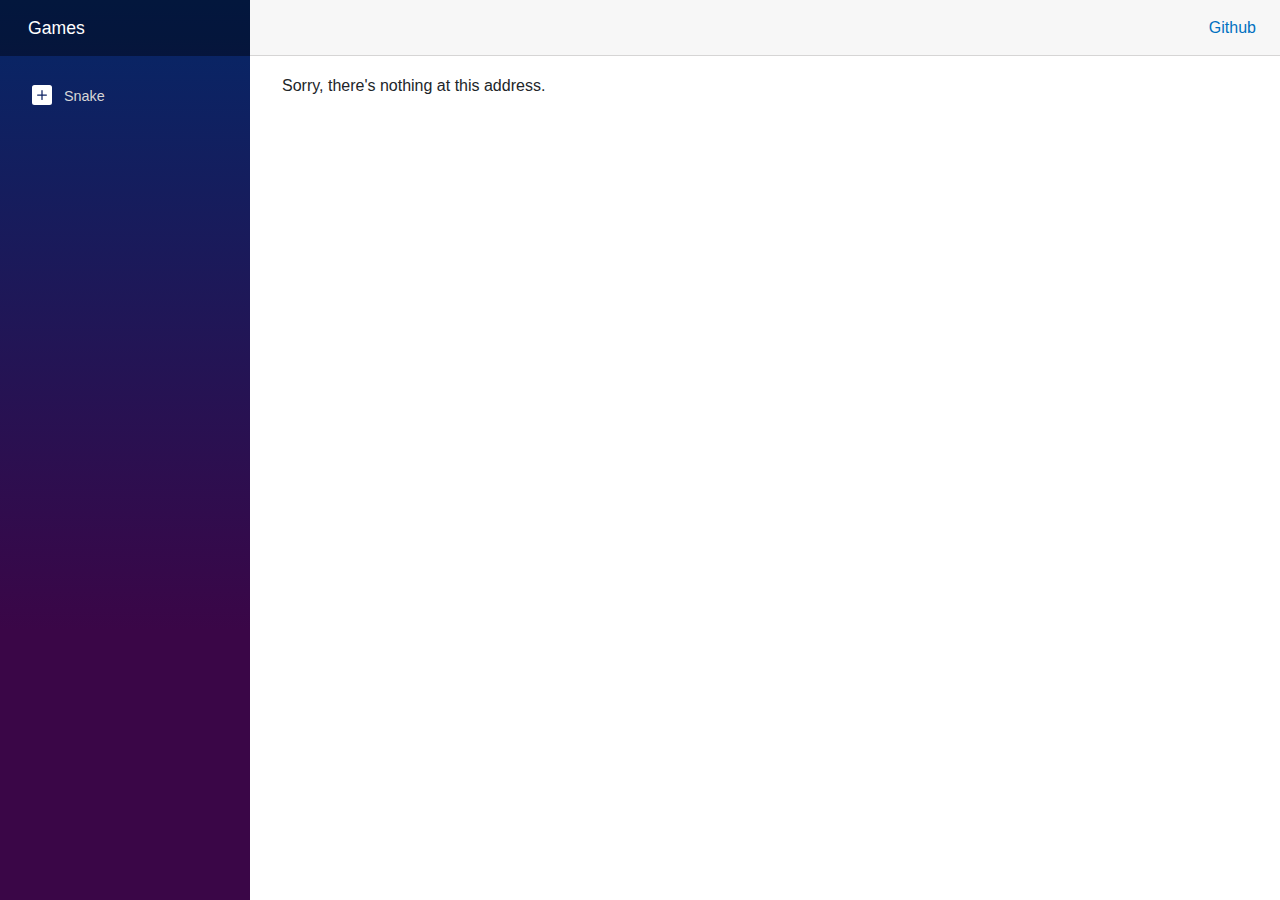
<file: wwwroot/index.html>
<!DOCTYPE html>
<html lang="en">

<head>
    <meta charset="utf-8" />
    <meta name="viewport" content="width=device-width, initial-scale=1.0" />
    <title>Snake</title>
    <base href="/" />
    <link rel="stylesheet" href="css/bootstrap/bootstrap.min.css" />
    <link rel="stylesheet" href="css/app.css" />
    <link rel="icon" type="image/png" href="favicon.png" />
    <link href="Snake.styles.css" rel="stylesheet" />
</head>

<body>
    <div id="app">
        <svg class="loading-progress">
            <circle r="40%" cx="50%" cy="50%" />
            <circle r="40%" cx="50%" cy="50%" />
        </svg>
        <div class="loading-progress-text"></div>
    </div>

    <div id="blazor-error-ui">
        An unhandled error has occurred.
        <a href="" class="reload">Reload</a>
        <a class="dismiss">🗙</a>
    </div>
    <script src="_framework/blazor.webassembly.js"></script>
    <script>
        window.getWindowDimensions = function () {
            return {
                height: window.innerHeight,
                width: window.innerWidth,
            }
        }
    </script>
</body>

</html>
</file>
<file: wwwroot/css/app.css>
html, body {
    font-family: 'Helvetica Neue', Helvetica, Arial, sans-serif;
}

h1:focus {
    outline: none;
}

a, .btn-link {
    color: #0071c1;
}

.btn-primary {
    color: #fff;
    background-color: #1b6ec2;
    border-color: #1861ac;
}

.btn:focus, .btn:active:focus, .btn-link.nav-link:focus, .form-control:focus, .form-check-input:focus {
  box-shadow: 0 0 0 0.1rem white, 0 0 0 0.25rem #258cfb;
}

.content {
    padding-top: 1.1rem;
}

.valid.modified:not([type=checkbox]) {
    outline: 1px solid #26b050;
}

.invalid {
    outline: 1px solid red;
}

.validation-message {
    color: red;
}

#blazor-error-ui {
    background: lightyellow;
    bottom: 0;
    box-shadow: 0 -1px 2px rgba(0, 0, 0, 0.2);
    display: none;
    left: 0;
    padding: 0.6rem 1.25rem 0.7rem 1.25rem;
    position: fixed;
    width: 100%;
    z-index: 1000;
}

    #blazor-error-ui .dismiss {
        cursor: pointer;
        position: absolute;
        right: 0.75rem;
        top: 0.5rem;
    }

.blazor-error-boundary {
    background: url([data-uri]) no-repeat 1rem/1.8rem, #b32121;
    padding: 1rem 1rem 1rem 3.7rem;
    color: white;
}

    .blazor-error-boundary::after {
        content: "An error has occurred."
    }

.loading-progress {
    position: relative;
    display: block;
    width: 8rem;
    height: 8rem;
    margin: 20vh auto 1rem auto;
}

    .loading-progress circle {
        fill: none;
        stroke: #e0e0e0;
        stroke-width: 0.6rem;
        transform-origin: 50% 50%;
        transform: rotate(-90deg);
    }

        .loading-progress circle:last-child {
            stroke: #1b6ec2;
            stroke-dasharray: calc(3.141 * var(--blazor-load-percentage, 0%) * 0.8), 500%;
            transition: stroke-dasharray 0.05s ease-in-out;
        }

.loading-progress-text {
    position: absolute;
    text-align: center;
    font-weight: bold;
    inset: calc(20vh + 3.25rem) 0 auto 0.2rem;
}

    .loading-progress-text:after {
        content: var(--blazor-load-percentage-text, "Loading");
    }

code {
    color: #c02d76;
}
</file>
